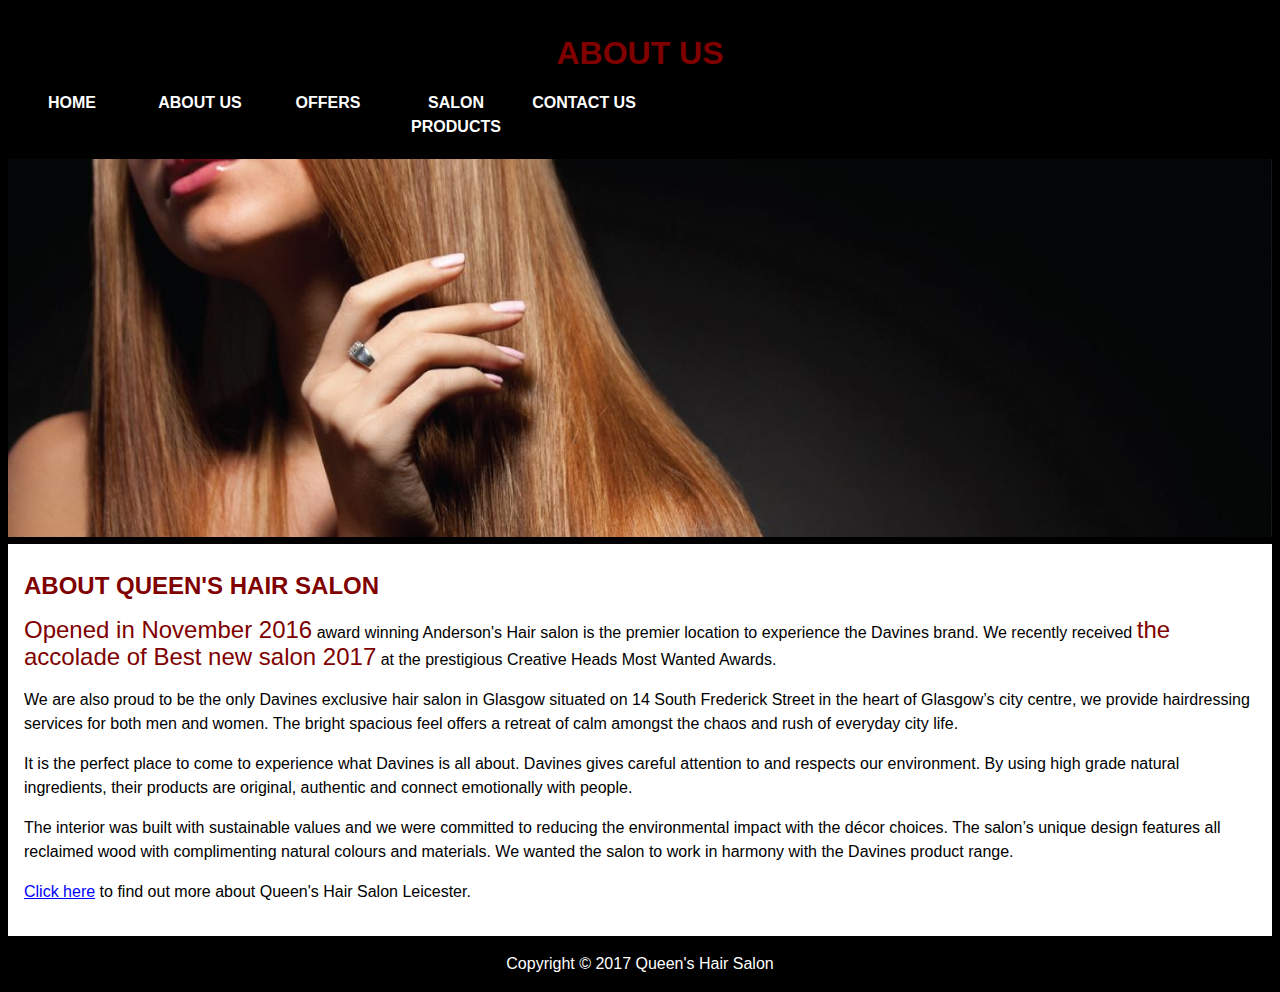
<file: aboutus.html>
<!DOCTYPE html>
<html>
    <head>
        <title>About us</title>
        <link rel="stylesheet" type="text/css" href="HairSalon1.css" media="screen">
    </head>

    <body>
        <div>
           <h1>About us</h1>
            
            <p>
                <ul id="menu">
                    <li id="items"><a href="index.html">Home</a></li>
                    <li id="items"><a href="aboutus.html">About us</a></li>
                    <li id="items"><a href="offers.html">Offers</a></li>
                    <li id="items"><a href="salon products.html">Salon products</a></li>
                    <li id="items"><a href="contact us.html">Contact us</a></li>
                </ul>
            </p>
        
            <img src="Images/Hairstyle2.jpg">
        
        </div>
    
        <div id="main">
                <p><h2>About Queen's Hair Salon</h2></p>
    
                <p><span>Opened in November 2016</span> award winning Anderson's Hair salon is the premier location to experience the Davines brand. We recently received <span>the accolade of Best new salon 2017</span> at the prestigious Creative Heads Most Wanted Awards.</p>

  
                <p>We are also proud to be the only Davines exclusive hair salon in Glasgow situated on 14 South Frederick Street in the heart of Glasgow’s city centre, we provide hairdressing services for both men and women. The bright spacious feel offers a retreat of calm amongst the chaos and rush of everyday city life.</p> 

                <p>It is the perfect place to come to experience what Davines is all about. Davines gives careful attention to and respects our environment. By using high grade natural ingredients, their products are original, authentic and connect emotionally with people.</p>
    
                <p>The interior was built with sustainable values and we were committed to reducing the environmental impact with the décor choices. The salon’s unique design features all reclaimed wood with complimenting natural colours and materials. We wanted the salon to work in harmony with the Davines product range. </p>
    
                <p><a id="hyperlink" href="https://www.andersonshairsalon.com/about-us/" target="_blank">Click here</a> to find out more about Queen's Hair Salon Leicester.</p>
    
        </div>
    
        <div>
            <p id="footer">
            Copyright &copy; 2017 Queen's Hair Salon
            </p>
        </div>
    
    </body>

</html>
</file>
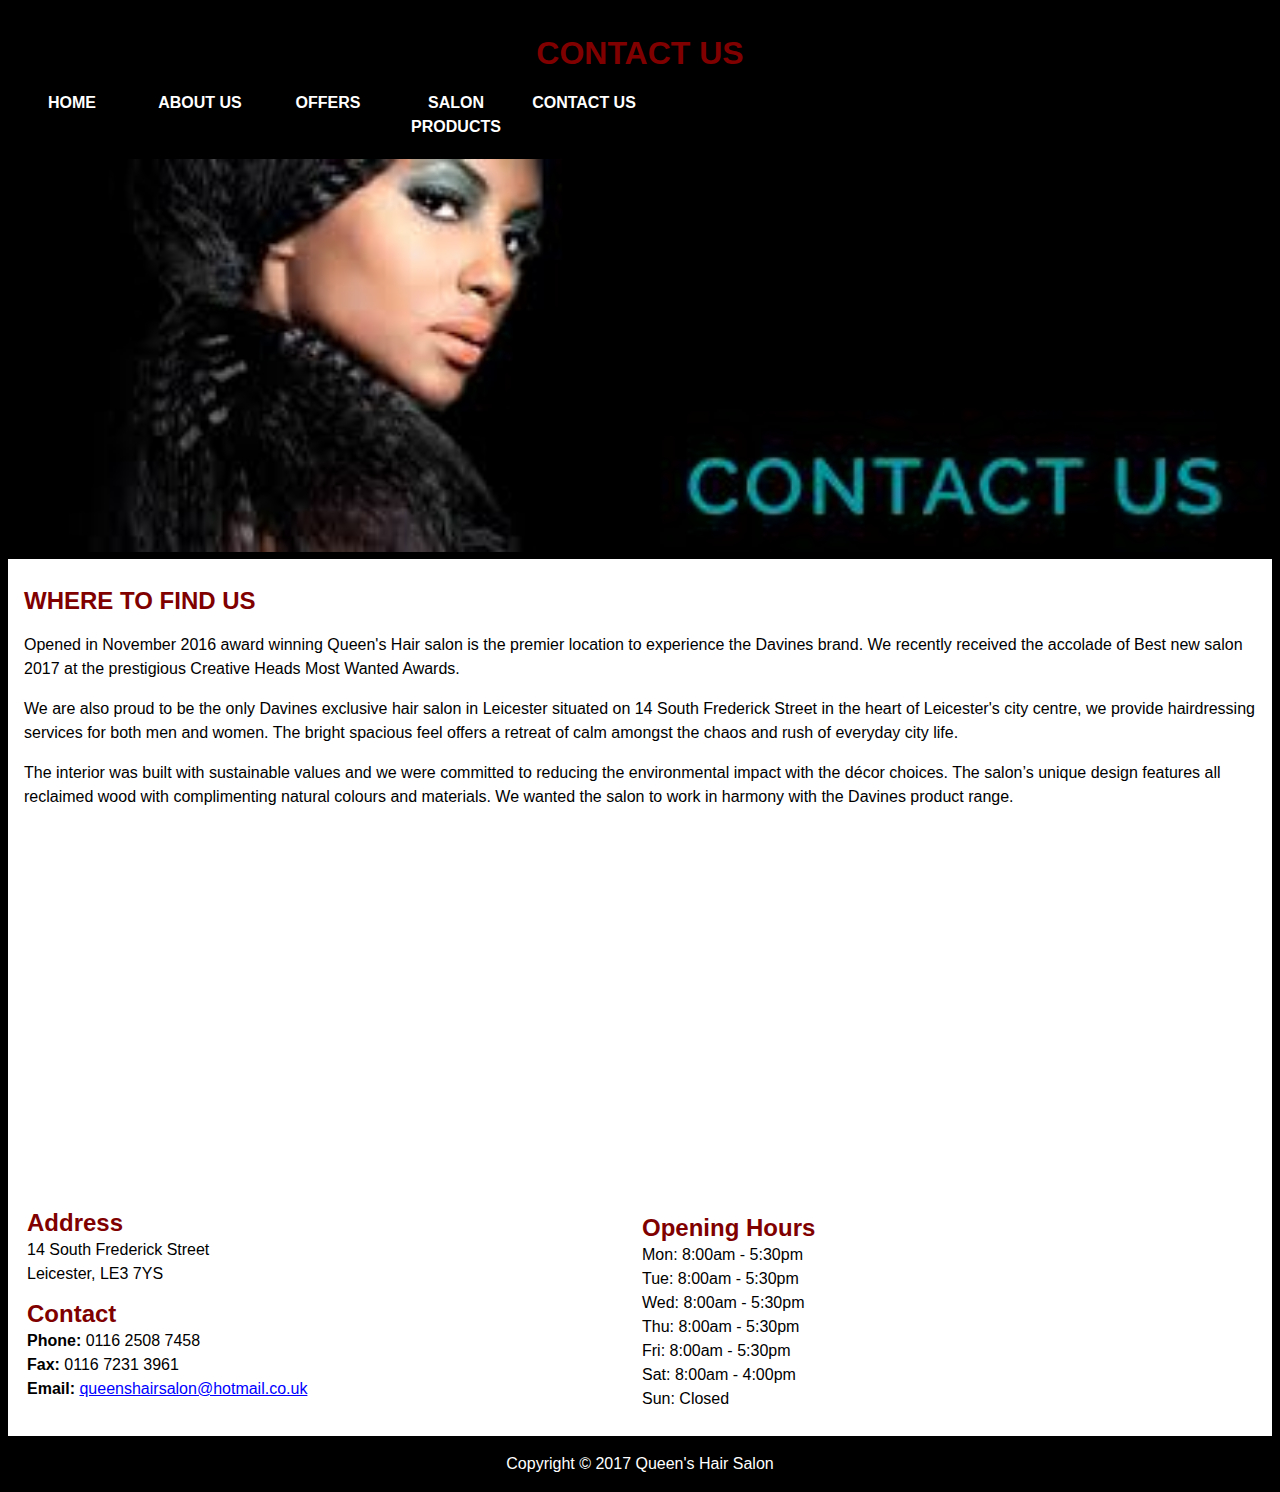
<file: contactus.html>
<!DOCTYPE html>
<html>
    <head>
        <title>Contact us</title>
        
        <link rel="stylesheet" type="text/css" href="HairSalon1.css" media="screen">

    </head>

   
    <body>
        
        <div> 
                <h1>Contact us</h1>
        
                <p>
                <ul id="menu">
                    <li id="items"><a href="index.html">Home</a></li>
                    <li id="items"><a href="aboutus.html">About us</a></li>
                    <li id="items"><a href="offers.html">Offers</a></li>
                    <li id="items"><a href="salonproducts.html">Salon products</a></li>
                    <li id="items"><a href="contactus.html">Contact us</a></li>
                </ul>
                </p>
        
                <img src="Images/Hairstyle6.png">
            </div>
        
    
        <div id="main"> 
            <p><h2>Where to find us</h2></p>
    
            <p>Opened in November 2016 award winning Queen's Hair salon is the premier location to experience the Davines brand. We recently received the accolade of Best new salon 2017 at the prestigious Creative Heads Most Wanted Awards.</p> 

            <p>We are also proud to be the only Davines exclusive hair salon in Leicester situated on 14 South Frederick Street in the heart of Leicester's city centre, we provide hairdressing services for both men and women. The bright spacious feel offers a retreat of calm amongst the chaos and rush of everyday city life.</p>
    
            <p>
                The interior was built with sustainable values and we were committed to reducing the environmental impact with the décor choices. The salon’s unique design features all reclaimed wood with complimenting natural colours and materials. We wanted the salon to work in harmony with the Davines product range. 
            </p>
    
    
        </div>

        <div id="contact">

                <iframe src="https://www.google.com/maps/embed?pb=!1m18!1m12!1m3!1d9685.984661147142!2d-1.141593630224665!3d52.632948400000004!2m3!1f0!2f0!3f0!3m2!1i1024!2i768!4f13.1!3m3!1m2!1s0x48776121d4d05a3b%3A0x12cf8f0908fc59cb!2sKH+Hair+Leicester!5e0!3m2!1sen!2suk!4v1484408002512" width="600" height="450" frameborder="0" style="border:0" allowfullscreen></iframe>


                <table>
                    <tr>
                        <td>
                        
                        
                        <span><strong>Address</strong></span>
                        <br>14 South Frederick Street
                        <br>Leicester, LE3 7YS
                            
                        <p><span><strong>Contact</strong></span>
                        <br><strong>Phone: </strong>0116 2508 7458
                        <br><strong>Fax: </strong>0116 7231 3961 
                        <br><strong>Email: </strong><a id="hyperlink" href="queenshairsalon@hotmail.co.uk">queenshairsalon@hotmail.co.uk</a></p>
                        </td>
                        
                        <td>
                        
                        <span><strong>Opening Hours</strong></span>
                        <br>Mon: 8:00am - 5:30pm
                        <br>Tue: 8:00am - 5:30pm
                        <br>Wed: 8:00am - 5:30pm
                        <br>Thu: 8:00am - 5:30pm
                        <br>Fri: 8:00am - 5:30pm 
                        <br>Sat: 8:00am - 4:00pm
                        <br>Sun: Closed 
                            
                        </td>
                      
                        
                        
                    
                    
                    </tr>

                </table> 
        </div>

        

                <p id="footer">
                    Copyright &copy; 2017 Queen's Hair Salon
                </p>
    
    </body>

</html>
</file>
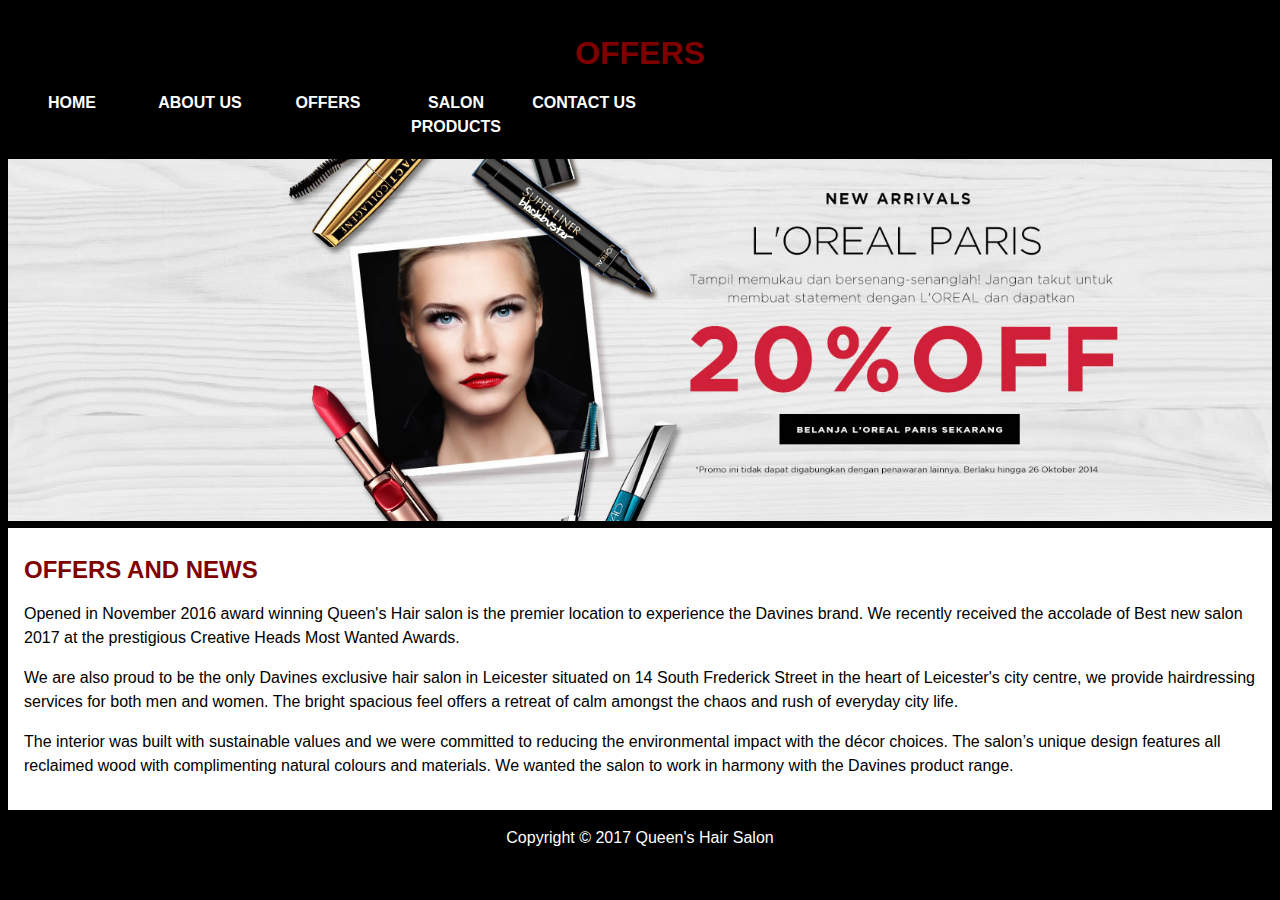
<file: offers.html>
<!DOCTYPE html>
<html>
    <head>
        <title>Offers</title>
        
        <link rel="stylesheet" type="text/css" href="HairSalon1.css" media="screen">

    </head>

   
    <body>
        
        <div> 
                <h1>Offers</h1>
        
                <p>
                <ul id="menu">
                    <li id="items"><a href="index.html">Home</a></li>
                    <li id="items"><a href="aboutus.html">About us</a></li>
                    <li id="items"><a href="offers.html">Offers</a></li>
                    <li id="items"><a href="salonproducts.html">Salon products</a></li>
                    <li id="items"><a href="contactus.html">Contact us</a></li>
                </ul>
                </p>
        
                <img src="Images/Hairstyle5.jpg">
            </div>
        
    
        <div id="main"> 
            <p><h2>Offers and News</h2></p>
    
            <p>Opened in November 2016 award winning Queen's Hair salon is the premier location to experience the Davines brand. We recently received the accolade of Best new salon 2017 at the prestigious Creative Heads Most Wanted Awards.</p> 

            <p>We are also proud to be the only Davines exclusive hair salon in Leicester situated on 14 South Frederick Street in the heart of Leicester's city centre, we provide hairdressing services for both men and women. The bright spacious feel offers a retreat of calm amongst the chaos and rush of everyday city life.</p>
    
            <p>
                The interior was built with sustainable values and we were committed to reducing the environmental impact with the décor choices. The salon’s unique design features all reclaimed wood with complimenting natural colours and materials. We wanted the salon to work in harmony with the Davines product range. 
            </p>
    
    
        </div>

        

                <p id="footer">
                    Copyright &copy; 2017 Queen's Hair Salon
                </p>
    
    </body>

</html>
</file>
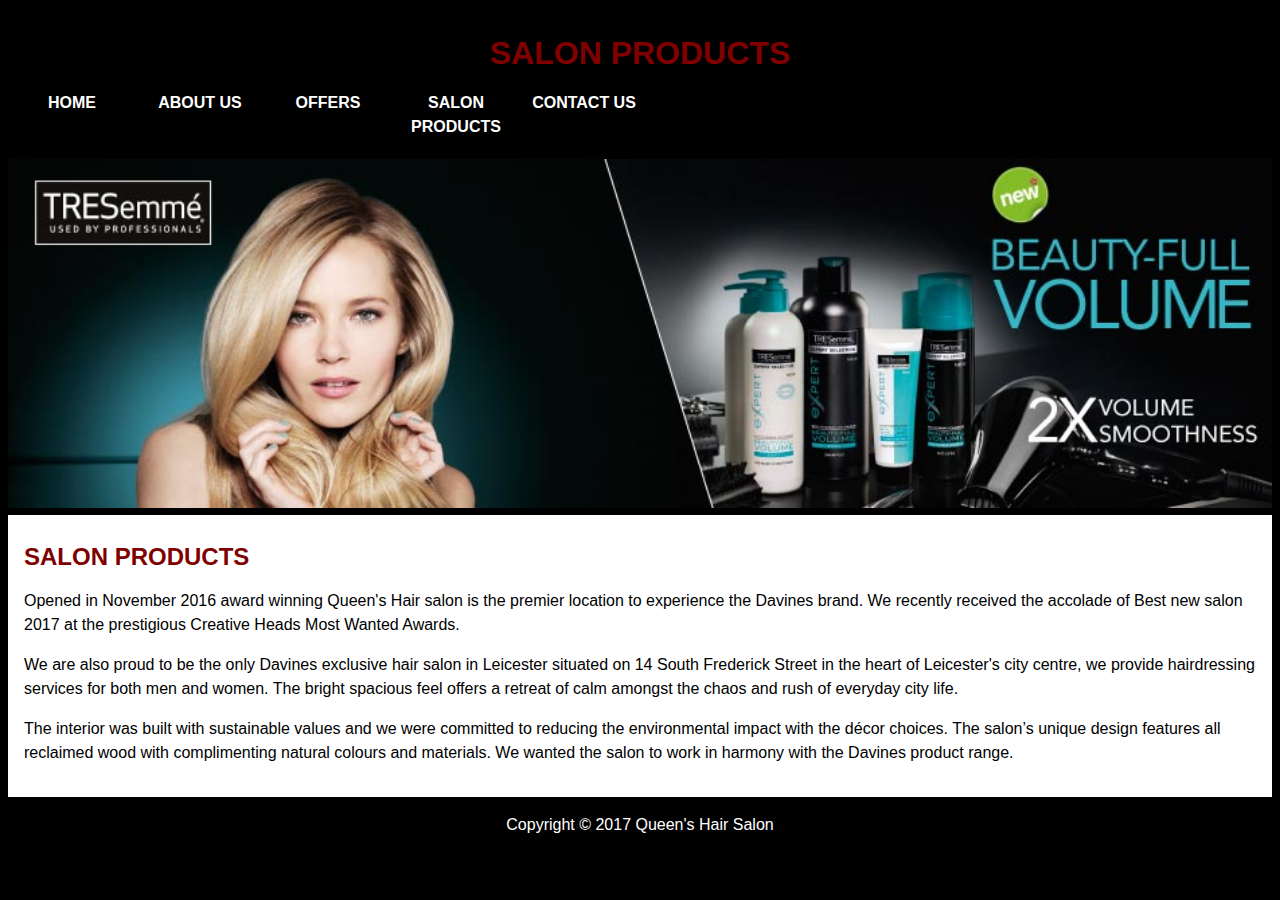
<file: salonproducts.html>
<!DOCTYPE html>
<html>
    <head>
        <title>Salon products</title>
        
        <link rel="stylesheet" type="text/css" href="HairSalon1.css" media="screen">

    </head>

   
    <body>
        
        <div> 
                <h1>Salon products</h1>
        
                <p>
                <ul id="menu">
                    <li id="items"><a href="index.html">Home</a></li>
                    <li id="items"><a href="aboutus.html">About us</a></li>
                    <li id="items"><a href="offers.html">Offers</a></li>
                    <li id="items"><a href="salonproducts.html">Salon products</a></li>
                    <li id="items"><a href="contactus.html">Contact us</a></li>
                </ul>
                </p>
        
                <img src="Images/Hairstyle4.jpg">
            </div>
        
    
        <div id="main"> 
            <p><h2>Salon products</h2></p>
    
            <p>Opened in November 2016 award winning Queen's Hair salon is the premier location to experience the Davines brand. We recently received the accolade of Best new salon 2017 at the prestigious Creative Heads Most Wanted Awards.</p> 

            <p>We are also proud to be the only Davines exclusive hair salon in Leicester situated on 14 South Frederick Street in the heart of Leicester's city centre, we provide hairdressing services for both men and women. The bright spacious feel offers a retreat of calm amongst the chaos and rush of everyday city life.</p>
    
            <p>
                The interior was built with sustainable values and we were committed to reducing the environmental impact with the décor choices. The salon’s unique design features all reclaimed wood with complimenting natural colours and materials. We wanted the salon to work in harmony with the Davines product range. 
            </p>
    
    
        </div>

        

                <p id="footer">
                    Copyright &copy; 2017 Queen's Hair Salon
                </p>
    
    </body>

</html>
</file>
<file: HairSalon1.css>
html {
    
      background-color: black;
   
}



body {
    
      font-family: sans-serif;
      font-size: 1em;
      line-height: 1.5em;
    
}

img {
    
      width: 100%;
    
}

h1 {
     text-align: center;
     padding-top: 20px;
     text-transform: uppercase;
     color: maroon;
   
    
}

h2 {
    
    color: maroon;
    text-transform: uppercase;
    
}

#main {
    
    background-color: white;
    padding: 0em 1em 1em;
    padding-top: 10px;

}

#footer {

    color: white;
    text-align: center;
}

#menu {
    
    list-style-type: none;
    margin: 0;
    padding: 0;
    overflow: hidden; 
    }

#items {
    
    float: left;
}

a:link, a:visited {
  
 display: block;   
 width: 120px;
 font-weight: bold;
 color: white;
 background-color: black;
 text-align: center;
 padding: 4px;
 text-decoration: none;
    text-transform: uppercase;
}

a:hover, a:active {
 color: maroon;   
    
}

#hyperlink {
    display:inline;
    font-weight: 100;
    color: blue;
    background-color: white;
    padding: 0px;
    text-decoration: underline;
    text-transform: none;
}

span {
    color: maroon;
    font-size: 1.5em;
    
}

#contact {
    
     background-color: white;
    padding: 0em 1em 1em;
    padding-top: 10px;
}

table {
    width: 100%;
    table-layout: fixed;
    
}

td {
    
    padding: 50%
    vertical-align: top;
        
}

iframe {
    
    border: 0;
    width: 100%;
    height: 350px;
        
    
}
</file>
